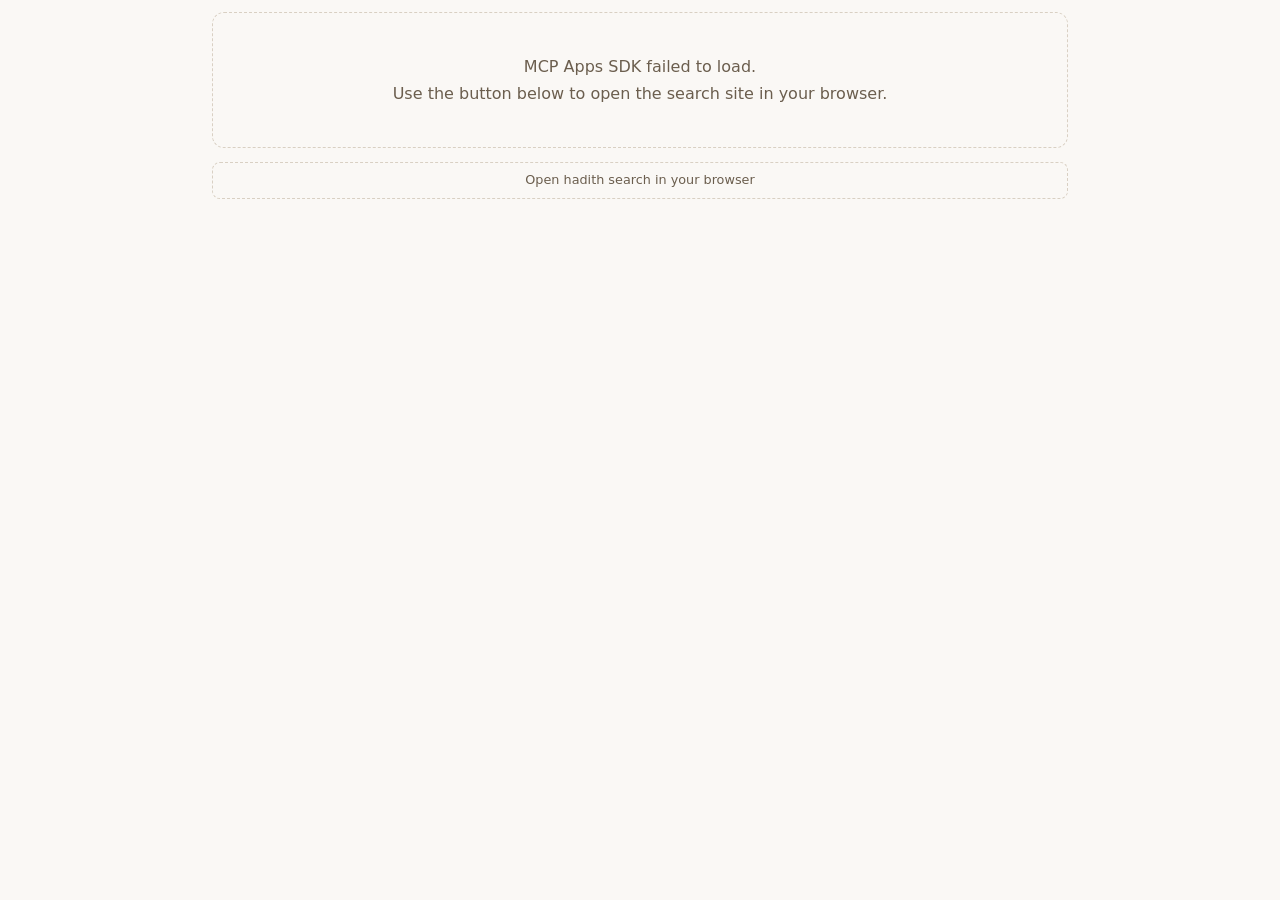
<file: src/hadith_mcp/assets/hadith_app.html>
<!DOCTYPE html>
<html lang="en">
<head>
  <meta charset="UTF-8" />
  <meta name="viewport" content="width=device-width, initial-scale=1.0" />
  <title>Hadith Reader</title>
  <style>
    :root {
      --clr-bg: #faf8f5;
      --clr-bg-alt: #f0ece4;
      --clr-surface: #ffffff;
      --clr-text: #2c2418;
      --clr-text-muted: #6b5e4e;
      --clr-text-faint: #9a8f7e;
      --clr-accent: #1a6b4a;
      --clr-accent-light: #e6f3ed;
      --clr-accent-dark: #0f4a32;
      --clr-border: #d9d0c3;
      --clr-border-strong: #c2b7a5;
      --clr-prov: #7c5a22;
      --clr-prov-bg: #f3e8d0;
      --clr-sim: #1d5f8a;
      --clr-sim-bg: #e4eff7;
      --font-sans: ui-sans-serif, system-ui, -apple-system, BlinkMacSystemFont,
        "Segoe UI", Inter, "Helvetica Neue", Arial, sans-serif;
      --font-arabic: "Noto Naskh Arabic", "Scheherazade New",
        "Traditional Arabic", "Amiri", Georgia, serif;
      --radius: 12px;
      --radius-sm: 8px;
      --shadow-sm: 0 1px 3px rgba(0, 0, 0, 0.06);
      --shadow-md: 0 4px 16px rgba(44, 36, 24, 0.1);
    }

    @media (prefers-color-scheme: dark) {
      :root:not([data-theme="light"]) {
        --clr-bg: #14110d;
        --clr-bg-alt: #241f17;
        --clr-surface: #1f1c17;
        --clr-text: #f2ecdb;
        --clr-text-muted: #c7b99f;
        --clr-text-faint: #8c7f6a;
        --clr-accent: #5fc89a;
        --clr-accent-light: #1a3a27;
        --clr-accent-dark: #82e0b6;
        --clr-border: #3a3228;
        --clr-border-strong: #554a3a;
        --clr-prov: #f0d294;
        --clr-prov-bg: #3a2e17;
        --clr-sim: #9bd2fa;
        --clr-sim-bg: #1c3a55;
        --shadow-sm: 0 1px 3px rgba(0, 0, 0, 0.4);
        --shadow-md: 0 6px 24px rgba(0, 0, 0, 0.5);
      }
    }

    :root[data-theme="dark"] {
      --clr-bg: #14110d;
      --clr-bg-alt: #241f17;
      --clr-surface: #1f1c17;
      --clr-text: #f2ecdb;
      --clr-text-muted: #c7b99f;
      --clr-text-faint: #8c7f6a;
      --clr-accent: #5fc89a;
      --clr-accent-light: #1a3a27;
      --clr-accent-dark: #82e0b6;
      --clr-border: #3a3228;
      --clr-border-strong: #554a3a;
      --clr-prov: #f0d294;
      --clr-prov-bg: #3a2e17;
      --clr-sim: #9bd2fa;
      --clr-sim-bg: #1c3a55;
      --shadow-sm: 0 1px 3px rgba(0, 0, 0, 0.4);
      --shadow-md: 0 6px 24px rgba(0, 0, 0, 0.5);
    }

    * { box-sizing: border-box; }
    [hidden] { display: none !important; }

    /* IMPORTANT: do NOT set html/body { height: 100% }. MCP app hosts embed
       us in an iframe that auto-sizes to content via ResizeObserver. A
       percentage height resolves against an initially-zero-height parent
       and collapses the whole app to 0 px (this is why Claude rendered
       blank). Let the document flow set its own height. */
    body {
      margin: 0;
      font-family: var(--font-sans);
      color: var(--clr-text);
      background: var(--clr-bg);
      line-height: 1.7;
      -webkit-font-smoothing: antialiased;
    }

    .shell { display: block; }

    /* The app bar is hidden by default; we only show it in search / empty
       modes. When show_hadith opens a specific hadith (detail mode) the
       search form would just be chrome noise. */
    .app-bar {
      background: var(--clr-surface);
      border-bottom: 1px solid var(--clr-border);
      padding: 10px 14px;
      display: none;
    }
    .shell.mode-search .app-bar,
    .shell.mode-empty  .app-bar { display: block; }

    .search-form {
      display: grid;
      grid-template-columns: 7fr 3fr;
      gap: 8px;
      max-width: 880px;
      margin: 0 auto;
      align-items: stretch;
    }

    .search-form .btn-primary {
      min-height: 100%;
      white-space: nowrap;
    }

    /* Subtle escape hatch when the in-widget search is not enough */
    .search-external-btn {
      display: block;
      width: 100%;
      max-width: 880px;
      margin: 14px auto 0;
      padding: 8px 12px;
      font-size: 0.8rem;
      font-weight: 500;
      color: var(--clr-text-muted);
      background: transparent;
      border: 1px dashed var(--clr-border);
      border-radius: var(--radius-sm);
      cursor: pointer;
      text-align: center;
      line-height: 1.45;
      transition: border-color 0.15s ease, color 0.15s ease,
        background 0.15s ease;
    }

    .search-external-btn:hover {
      color: var(--clr-accent);
      border-color: var(--clr-accent);
      background: color-mix(in srgb, var(--clr-accent) 8%, transparent);
    }

    .search-external-btn:focus-visible {
      outline: none;
      border-color: var(--clr-accent);
      box-shadow: 0 0 0 3px color-mix(in srgb, var(--clr-accent) 22%, transparent);
    }

    input, select, button { font: inherit; }

    input, select {
      border: 1px solid var(--clr-border);
      border-radius: var(--radius-sm);
      padding: 9px 11px;
      background: var(--clr-surface);
      color: var(--clr-text);
      min-width: 0;
    }

    input:focus, select:focus {
      outline: none;
      border-color: var(--clr-accent);
      box-shadow: 0 0 0 3px color-mix(in srgb, var(--clr-accent) 22%, transparent);
    }

    .btn {
      border-radius: var(--radius-sm);
      border: 1px solid transparent;
      padding: 9px 14px;
      cursor: pointer;
      font-weight: 500;
      transition: background 0.15s ease, color 0.15s ease;
    }
    .btn-primary { background: var(--clr-accent); color: #fff; }
    .btn-primary:hover { background: var(--clr-accent-dark); }
    .btn-outline {
      background: transparent;
      border-color: var(--clr-border);
      color: var(--clr-text);
    }
    .btn-outline:hover { border-color: var(--clr-accent); color: var(--clr-accent); }

    .view {
      padding: 14px;
      max-width: 880px;
      width: 100%;
      margin: 0 auto;
    }
    /* In detail mode we hug the content tightly — the host iframe will
       autosize to whatever height the card needs, no chrome around it. */
    .shell.mode-detail .view { padding: 12px 12px 16px; }
    .shell.mode-detail .result-card.is-detail { margin: 0; }

    .section-desc {
      color: var(--clr-text-muted);
      margin: 0 0 12px;
      font-size: 0.92rem;
    }

    .section-heading {
      margin: 24px 0 10px;
      font-size: 0.95rem;
      font-weight: 600;
      color: var(--clr-text-muted);
      letter-spacing: 0.02em;
      text-transform: uppercase;
    }

    .loading, .empty {
      border: 1px dashed var(--clr-border);
      border-radius: var(--radius);
      padding: 24px 18px;
      color: var(--clr-text-muted);
      text-align: center;
      min-height: 80px;
    }
    .empty code {
      background: var(--clr-bg-alt);
      padding: 2px 6px;
      border-radius: 4px;
      font-size: 0.9em;
    }

    /* ─── Result card ─────────────────────────────────────── */

    .result-list { display: grid; gap: 14px; }

    .result-card {
      position: relative;
      background: var(--clr-surface);
      border: 1px solid var(--clr-border);
      border-radius: var(--radius);
      padding: 16px 18px;
      box-shadow: var(--shadow-sm);
      transition: box-shadow 0.18s ease, border-color 0.18s ease;
    }
    .result-card:hover {
      border-color: var(--clr-border-strong);
      box-shadow: var(--shadow-md);
    }
    .result-card:focus-visible {
      outline: none;
      border-color: var(--clr-accent);
      box-shadow: 0 0 0 3px color-mix(in srgb, var(--clr-accent) 22%, transparent);
    }

    .result-head {
      display: flex;
      align-items: flex-start;
      justify-content: space-between;
      gap: 12px;
      margin-bottom: 8px;
    }

    .result-meta {
      display: flex;
      flex-wrap: wrap;
      align-items: center;
      gap: 6px;
      flex: 1;
      min-width: 0;
    }

    .chip {
      display: inline-flex;
      align-items: center;
      gap: 4px;
      background: var(--clr-bg-alt);
      color: var(--clr-text-muted);
      border-radius: 999px;
      padding: 3px 10px;
      font-size: 0.76rem;
      font-weight: 500;
      line-height: 1.4;
      white-space: nowrap;
    }
    .chip-coll { background: var(--clr-accent-light); color: var(--clr-accent); font-weight: 600; }
    .chip-num { background: transparent; color: var(--clr-text); padding: 3px 4px; font-weight: 600; }
    .chip-chapter {
      background: transparent;
      color: var(--clr-text-faint);
      font-style: italic;
      font-weight: 400;
      max-width: 260px;
      overflow: hidden;
      text-overflow: ellipsis;
    }
    .chip-chapter::before {
      content: "·";
      margin-right: 6px;
      color: var(--clr-text-faint);
      font-style: normal;
    }
    .chip-dbid {
      background: var(--clr-bg-alt);
      color: var(--clr-text-faint);
      font-variant-numeric: tabular-nums;
      font-size: 0.72rem;
    }
    .chip-prov {
      background: var(--clr-prov-bg);
      color: var(--clr-prov);
      font-weight: 500;
      text-transform: lowercase;
    }
    .chip-sim {
      background: var(--clr-sim-bg);
      color: var(--clr-sim);
      font-variant-numeric: tabular-nums;
      font-weight: 600;
      margin-left: auto;
    }

    .result-actions { display: flex; gap: 2px; flex-shrink: 0; }

    .icon-btn {
      display: inline-flex;
      align-items: center;
      justify-content: center;
      width: 30px;
      height: 30px;
      border: none;
      border-radius: var(--radius-sm);
      background: transparent;
      color: var(--clr-text-muted);
      cursor: pointer;
      transition: background 0.15s ease, color 0.15s ease;
      text-decoration: none;
      font-size: 14px;
    }
    .icon-btn:hover { background: var(--clr-bg-alt); color: var(--clr-accent); }
    .icon-btn.is-copied { color: var(--clr-accent); background: var(--clr-accent-light); }

    .result-narrator {
      margin: 0 0 6px;
      color: var(--clr-accent);
      font-style: italic;
      font-size: 0.9rem;
      font-weight: 500;
    }

    .result-body { position: relative; margin: 0; }

    .english-text {
      color: var(--clr-text);
      font-size: 0.98rem;
      line-height: 1.7;
      white-space: pre-wrap;
      word-wrap: break-word;
    }
    .english-text.is-clamped {
      display: -webkit-box;
      -webkit-line-clamp: 6;
      -webkit-box-orient: vertical;
      overflow: hidden;
      mask-image: linear-gradient(180deg, #000 70%, transparent);
      -webkit-mask-image: linear-gradient(180deg, #000 70%, transparent);
    }

    .expand-btn {
      display: inline-block;
      margin-top: 6px;
      padding: 4px 0;
      border: none;
      background: transparent;
      color: var(--clr-accent);
      font-weight: 600;
      font-size: 0.85rem;
      cursor: pointer;
    }
    .expand-btn:hover { color: var(--clr-accent-dark); }

    .arabic-block {
      margin-top: 14px;
      padding: 12px 14px;
      background: var(--clr-bg-alt);
      border-radius: var(--radius-sm);
      border-right: 3px solid var(--clr-accent);
    }
    .arabic-text {
      margin: 0;
      font-family: var(--font-arabic);
      font-size: 1.35rem;
      line-height: 2;
      text-align: right;
      direction: rtl;
      color: var(--clr-text);
    }

    .result-card.is-detail { padding: 20px 22px; }
    .result-card.is-detail .english-text { font-size: 1.02rem; }
    .result-card.is-detail .arabic-text { font-size: 1.5rem; }

    .toast {
      position: fixed;
      bottom: 16px;
      left: 50%;
      transform: translateX(-50%) translateY(10px);
      background: var(--clr-text);
      color: var(--clr-bg);
      padding: 8px 16px;
      border-radius: 999px;
      font-size: 0.85rem;
      font-weight: 500;
      box-shadow: var(--shadow-md);
      opacity: 0;
      pointer-events: none;
      transition: opacity 0.2s ease, transform 0.2s ease;
      z-index: 100;
    }
    .toast.is-visible { opacity: 1; transform: translateX(-50%) translateY(0); }

    @media (max-width: 640px) {
      .result-card { padding: 14px; }
      .arabic-text { font-size: 1.2rem; line-height: 1.9; }
      .chip-chapter { max-width: 160px; }
    }
  </style>
</head>
<body>
  <div id="shell" class="shell mode-detail">
    <header class="app-bar">
      <form id="searchForm" class="search-form" role="search">
        <input id="q" type="search" placeholder="Search hadith, #id, or bukhari 5678" aria-label="Hadith search" />
        <button type="submit" class="btn btn-primary">Search</button>
      </form>
    </header>
    <main id="view" class="view">
      <div class="loading">Loading hadith…</div>
    </main>
  </div>

  <template id="cardTpl">
    <article class="result-card" tabindex="0">
      <header class="result-head">
        <div class="result-meta">
          <span class="chip chip-coll"></span>
          <span class="chip chip-num"></span>
          <span class="chip chip-chapter" hidden></span>
          <span class="chip chip-dbid" hidden></span>
          <span class="chip chip-prov" hidden></span>
          <span class="chip chip-sim" hidden></span>
        </div>
        <div class="result-actions" role="group" aria-label="Hadith actions">
          <button class="icon-btn copy-link-btn" type="button" title="Copy share link" aria-label="Copy share link">
            <svg viewBox="0 0 24 24" width="15" height="15" fill="none" stroke="currentColor" stroke-width="2" stroke-linecap="round" stroke-linejoin="round" aria-hidden="true"><path d="M10 13a5 5 0 0 0 7.07 0l3-3a5 5 0 0 0-7.07-7.07l-1.5 1.5"/><path d="M14 11a5 5 0 0 0-7.07 0l-3 3a5 5 0 0 0 7.07 7.07l1.5-1.5"/></svg>
          </button>
          <button class="icon-btn copy-text-btn" type="button" title="Copy hadith text" aria-label="Copy hadith text">
            <svg viewBox="0 0 24 24" width="15" height="15" fill="none" stroke="currentColor" stroke-width="2" stroke-linecap="round" stroke-linejoin="round" aria-hidden="true"><rect x="9" y="9" width="13" height="13" rx="2"/><path d="M5 15H4a2 2 0 0 1-2-2V4a2 2 0 0 1 2-2h9a2 2 0 0 1 2 2v1"/></svg>
          </button>
          <button class="icon-btn open-link" type="button" title="Open in hadith search" aria-label="Open in hadith search">
            <svg viewBox="0 0 24 24" width="15" height="15" fill="none" stroke="currentColor" stroke-width="2" stroke-linecap="round" stroke-linejoin="round" aria-hidden="true"><path d="M18 13v6a2 2 0 0 1-2 2H5a2 2 0 0 1-2-2V8a2 2 0 0 1 2-2h6"/><polyline points="15 3 21 3 21 9"/><line x1="10" y1="14" x2="21" y2="3"/></svg>
          </button>
        </div>
      </header>
      <p class="result-narrator" hidden></p>
      <div class="result-body">
        <div class="english-text"></div>
        <button class="expand-btn" type="button" hidden>Show more</button>
      </div>
      <div class="arabic-block" hidden>
        <p class="arabic-text" dir="rtl" lang="ar"></p>
      </div>
    </article>
  </template>

  <!-- Vendored self-contained ext-apps SDK (attaches window.__hadithMcpSdk).
       The server replaces this placeholder at resource-render time with the
       contents of assets/ext-apps.bundle.js so the whole app is one inline
       document — no CDN fetches, no dynamic imports, no cross-origin iframes. -->
  <script>/*__SDK_BUNDLE__*/</script>

  <script>
    (() => {
      "use strict";

      const sdk = window.__hadithMcpSdk;
      const shell = document.getElementById("shell");
      const view = document.getElementById("view");
      const searchForm = document.getElementById("searchForm");
      const qInput = document.getElementById("q");
      const cardTpl = document.getElementById("cardTpl");

      function setMode(mode) {
        shell.classList.remove("mode-detail", "mode-search", "mode-empty");
        shell.classList.add(`mode-${mode}`);
      }

      let app = null;
      let initialData = null;
      let interactive = true;
      let searchAppBase = "https://search.hadith-mcp.org";

      function searchAppHomeUrl() {
        const b = String(searchAppBase || "").replace(/\/+$/, "");
        return `${b}/`;
      }

      function appendOpenSearchAppButton(parent) {
        const btn = document.createElement("button");
        btn.type = "button";
        btn.className = "search-external-btn";
        btn.textContent = "Open hadith search in your browser";
        btn.addEventListener("click", () => tryOpenUrl(searchAppHomeUrl()));
        parent.appendChild(btn);
      }

      // ─── Rendering helpers ──────────────────────────────
      const esc = (s) => String(s ?? "")
        .replaceAll("&", "&amp;").replaceAll("<", "&lt;").replaceAll(">", "&gt;");

      function hadithUrl(id) { return `${searchAppBase}/?id=${id}`; }

      function formatNarrator(raw) {
        if (!raw) return "";
        const s = String(raw).trim();
        if (!s) return "";
        if (/^(narrated|reported|it was narrated)/i.test(s)) {
          return s.endsWith(":") ? s : `${s}:`;
        }
        return `Narrated ${s}:`;
      }

      function formatSimilarity(sim) {
        if (typeof sim !== "number" || !Number.isFinite(sim) || sim <= 0) return null;
        const pct = Math.round(sim * 100);
        if (pct <= 0) return null;
        return `${pct}% match`;
      }

      function englishTextOf(item) {
        return item.english || item.english_excerpt || "";
      }

      async function copyToClipboard(text, btn, { silent = false } = {}) {
        let ok = false;
        try {
          await navigator.clipboard.writeText(text);
          ok = true;
        } catch { /* sandboxed iframe — fall through */ }
        if (!ok) {
          try {
            const ta = document.createElement("textarea");
            ta.value = text;
            ta.style.cssText = "position:fixed;left:-9999px;top:-9999px;opacity:0";
            document.body.appendChild(ta);
            ta.select();
            ok = document.execCommand("copy");
            ta.remove();
          } catch { /* last resort failed */ }
        }
        if (!silent) {
          if (ok) {
            if (btn) {
              btn.classList.add("is-copied");
              setTimeout(() => btn.classList.remove("is-copied"), 800);
            }
            showToast("Copied");
          } else {
            showToast("Copy failed \u2014 open the link manually");
          }
        }
        return ok;
      }

      async function tryOpenUrl(url) {
        try {
          const w = window.open(url, "_blank", "noopener");
          if (w) return;
        } catch { /* blocked by sandbox */ }
        const ok = await copyToClipboard(url, null, { silent: true });
        showToast(ok ? "Can\u2019t open links here \u2014 URL copied" : "Can\u2019t open links in this host");
      }

      let toastTimer = null;
      function showToast(msg) {
        let el = document.querySelector(".toast");
        if (!el) {
          el = document.createElement("div");
          el.className = "toast";
          document.body.appendChild(el);
        }
        el.textContent = msg;
        requestAnimationFrame(() => el.classList.add("is-visible"));
        clearTimeout(toastTimer);
        toastTimer = setTimeout(() => el.classList.remove("is-visible"), 1200);
      }

      function setupClamp(textEl, expandBtn, expanded) {
        if (expanded) {
          textEl.classList.remove("is-clamped");
          expandBtn.hidden = true;
          return;
        }
        textEl.classList.add("is-clamped");
        requestAnimationFrame(() => {
          const overflow = textEl.scrollHeight - textEl.clientHeight > 4;
          if (overflow) {
            expandBtn.hidden = false;
            expandBtn.textContent = "Show more";
          } else {
            textEl.classList.remove("is-clamped");
            expandBtn.hidden = true;
          }
        });
      }

      function renderCard(item, { detail = false, onOpen = null } = {}) {
        const card = cardTpl.content.firstElementChild.cloneNode(true);
        if (detail) card.classList.add("is-detail");

        const collName = item.collection_name_english || item.collection_slug || "";
        card.querySelector(".chip-coll").textContent = collName;
        card.querySelector(".chip-num").textContent =
          item.id_in_book != null ? `#${item.id_in_book}` : "";

        const chapterName = (item.chapter_name_english || "").trim();
        if (chapterName) {
          const el = card.querySelector(".chip-chapter");
          el.textContent = chapterName;
          el.hidden = false;
        }

        const idForUrl = item.id ?? item.matched_hadith_id;
        if (idForUrl != null) {
          const el = card.querySelector(".chip-dbid");
          el.textContent = `DB ${idForUrl}`;
          el.hidden = false;
        }

        const prov = (item.provenance || "").trim();
        if (prov) {
          const el = card.querySelector(".chip-prov");
          el.textContent = prov;
          el.hidden = false;
        }

        const simLabel = formatSimilarity(item.similarity);
        if (simLabel) {
          const el = card.querySelector(".chip-sim");
          el.textContent = simLabel;
          el.hidden = false;
        }

        const narr = formatNarrator(item.narrator);
        if (narr) {
          const el = card.querySelector(".result-narrator");
          el.textContent = narr;
          el.hidden = false;
        }

        const textEl = card.querySelector(".english-text");
        const expandBtn = card.querySelector(".expand-btn");
        textEl.textContent = englishTextOf(item);

        let expanded = detail;
        setupClamp(textEl, expandBtn, expanded);
        expandBtn.addEventListener("click", () => {
          expanded = !expanded;
          if (expanded) {
            textEl.classList.remove("is-clamped");
            expandBtn.textContent = "Show less";
          } else {
            textEl.classList.add("is-clamped");
            expandBtn.textContent = "Show more";
          }
        });

        if (item.arabic && String(item.arabic).trim()) {
          const block = card.querySelector(".arabic-block");
          card.querySelector(".arabic-text").textContent = String(item.arabic).trim();
          block.hidden = false;
        }

        const linkUrl = item.url || (idForUrl != null ? hadithUrl(idForUrl) : "");
        card.querySelector(".open-link").addEventListener("click", (e) => {
          e.stopPropagation();
          if (linkUrl) tryOpenUrl(linkUrl);
        });

        card.querySelector(".copy-link-btn").addEventListener("click", (e) => {
          e.stopPropagation();
          copyToClipboard(item.url || hadithUrl(idForUrl), e.currentTarget);
        });
        card.querySelector(".copy-text-btn").addEventListener("click", (e) => {
          e.stopPropagation();
          const body = [
            item.id_in_book != null ? `${collName} #${item.id_in_book}` : collName,
            narr,
            "",
            englishTextOf(item),
            item.arabic ? `\n${String(item.arabic).trim()}` : "",
            `\n${item.url || hadithUrl(idForUrl)}`,
          ].filter(Boolean).join("\n");
          copyToClipboard(body, e.currentTarget);
        });

        if (onOpen && idForUrl != null) {
          card.style.cursor = "pointer";
          card.addEventListener("click", (e) => {
            if (e.target.closest(".icon-btn, .expand-btn, a")) return;
            onOpen(idForUrl);
          });
        }

        return card;
      }

      function renderEmpty() {
        setMode("empty");
        view.replaceChildren();
        const empty = document.createElement("div");
        empty.className = "empty";
        empty.innerHTML = `
            <p>Search for a hadith above,<br>
            or enter a DB id like <code>#6074</code> or a reference like <code>bukhari 5678</code>.</p>`;
        view.appendChild(empty);
        appendOpenSearchAppButton(view);
      }

      function renderDetail(hadith, crossRefs) {
        setMode("detail");
        const wrap = document.createElement("div");
        wrap.appendChild(renderCard(hadith, { detail: true }));
        if (crossRefs?.length) {
          const h = document.createElement("h3");
          h.className = "section-heading";
          h.textContent = `Cross-references (${crossRefs.length})`;
          wrap.appendChild(h);
          const list = document.createElement("div");
          list.className = "result-list";
          for (const m of crossRefs) {
            const item = {
              id: m.matched_hadith_id,
              id_in_book: m.id_in_book,
              collection_slug: m.collection_slug,
              collection_name_english: m.collection_slug,
              english_excerpt: m.english_excerpt,
              similarity: m.similarity,
              url: m.url,
            };
            list.appendChild(renderCard(item, { onOpen: openHadith }));
          }
          wrap.appendChild(list);
        }
        view.replaceChildren(wrap);
      }

      function renderSearch(results, meta) {
        setMode("search");
        const wrap = document.createElement("div");
        if (meta?.query) {
          const h = document.createElement("p");
          h.className = "section-desc";
          const note = meta.note ? ` · ${esc(meta.note)}` : "";
          h.innerHTML = `<strong>${esc(meta.query)}</strong> — ${results.length} result(s)${note}`;
          wrap.appendChild(h);
        }
        if (!results.length) {
          const empty = document.createElement("div");
          empty.className = "empty";
          empty.textContent = "No results.";
          wrap.appendChild(empty);
          appendOpenSearchAppButton(wrap);
        } else {
          const list = document.createElement("div");
          list.className = "result-list";
          for (const item of results) {
            list.appendChild(renderCard(item, { onOpen: openHadith }));
          }
          wrap.appendChild(list);
        }
        view.replaceChildren(wrap);
      }

      function renderFromStructured(data) {
        if (!data) return;
        if (data.search_app_url) searchAppBase = data.search_app_url;
        if (typeof data.interactive === "boolean") interactive = data.interactive;
        if (data.kind === "detail" && data.hadith) {
          renderDetail(data.hadith, data.cross_references);
        } else if (data.kind === "search") {
          qInput.value = data.query || "";
          renderSearch(data.search_results || [], {
            query: data.query,
            note: data.search_note,
          });
        } else {
          renderEmpty();
        }
      }

      function parseToolResultJson(result) {
        const block = result?.content?.find((c) => c.type === "text");
        if (!block?.text) return null;
        try { return JSON.parse(block.text); }
        catch { return null; }
      }

      async function openHadith(hadithId) {
        if (!app) return;
        view.innerHTML = '<div class="loading">Loading…</div>';
        try {
          const result = await app.callServerTool({
            name: "fetch_hadith",
            arguments: { hadith_id: hadithId, include_cross_references: true },
          });
          const parsed = parseToolResultJson(result);
          if (!parsed?.hadith) {
            view.innerHTML = '<div class="empty">Hadith not found.</div>';
            return;
          }
          const crossRefs = (parsed.cross_references || {})[String(parsed.hadith.id)] || [];
          renderDetail(parsed.hadith, crossRefs);
        } catch (e) {
          view.innerHTML = `<div class="empty">Lookup failed: ${esc(e.message || e)}</div>`;
        }
      }

      async function runSearch(query, collection) {
        if (!app) return;
        view.innerHTML = '<div class="loading">Searching…</div>';
        try {
          const result = await app.callServerTool({
            name: "search_hadith",
            arguments: {
              query,
              collection: collection || null,
              limit: 30,
              mode: "semantic",
            },
          });
          const parsed = parseToolResultJson(result) || { results: [] };
          renderSearch(parsed.results || [], { query, note: parsed.note });
        } catch (e) {
          view.innerHTML = `<div class="empty">Search failed: ${esc(e.message || e)}</div>`;
        }
      }

      async function lookupByCollection(collection, hadithNumber) {
        if (!app) return;
        view.innerHTML = '<div class="loading">Loading…</div>';
        try {
          const result = await app.callServerTool({
            name: "fetch_hadith",
            arguments: {
              collection,
              hadith_number: hadithNumber,
              include_cross_references: true,
            },
          });
          const parsed = parseToolResultJson(result);
          if (!parsed?.hadith) {
            view.innerHTML = '<div class="empty">Hadith not found.</div>';
            return;
          }
          const crossRefs = (parsed.cross_references || {})[String(parsed.hadith.id)] || [];
          renderDetail(parsed.hadith, crossRefs);
        } catch (e) {
          view.innerHTML = `<div class="empty">Lookup failed: ${esc(e.message || e)}</div>`;
        }
      }

      function parseQueryLookup(q) {
        q = q.trim();
        const bare = q.match(/^#?(\d+)$/);
        if (bare) return { hadith_id: Number.parseInt(bare[1], 10) };
        const coll = q.match(/^([a-zA-Z_]+)\s*#?\s*(\d+)$/);
        if (coll) return {
          collection: coll[1].toLowerCase(),
          hadith_number: Number.parseInt(coll[2], 10),
        };
        return null;
      }

      searchForm.addEventListener("submit", (e) => {
        e.preventDefault();
        if (!interactive) return;
        const q = qInput.value.trim();
        if (!q) return;
        const lookup = parseQueryLookup(q);
        if (lookup?.hadith_id != null) {
          openHadith(lookup.hadith_id);
        } else if (lookup?.collection && lookup?.hadith_number != null) {
          lookupByCollection(lookup.collection, lookup.hadith_number);
        } else {
          runSearch(q, null);
        }
      });

      // ─── MCP App bootstrap ──────────────────────────────
      if (!sdk || !sdk.App) {
        view.replaceChildren();
        const sdkFail = document.createElement("div");
        sdkFail.className = "empty";
        sdkFail.innerHTML = `
            <p>MCP Apps SDK failed to load.<br>
            Use the button below to open the search site in your browser.</p>`;
        view.appendChild(sdkFail);
        appendOpenSearchAppButton(view);
        return;
      }

      const instance = new sdk.App({ name: "Hadith Reader", version: "0.3.0" });

      instance.ontoolresult = (result) => {
        try {
          // Some hosts pass the CallToolResult directly; others wrap it in
          // a notification object whose payload lives on `.result`. Accept
          // both shapes and also look inside `result.content[0].text` as a
          // last resort (matches our text fallback JSON block).
          const sc =
            result?.structuredContent ??
            result?.result?.structuredContent ??
            (() => {
              try {
                const t = result?.content?.find?.((c) => c.type === "text")?.text;
                return t ? JSON.parse(t) : null;
              } catch {
                return null;
              }
            })();
          if (!sc || !sc.kind) return;
          initialData = sc;
          renderFromStructured(sc);
        } catch (e) {
          view.innerHTML = `<div class="empty">Render failed: ${esc(e.message || e)}</div>`;
        }
      };

      instance.onhostcontextchanged = (ctx) => {
        try {
          if (ctx?.theme && sdk.applyDocumentTheme) sdk.applyDocumentTheme(ctx.theme);
          if (ctx?.styles?.variables && sdk.applyHostStyleVariables) {
            sdk.applyHostStyleVariables(ctx.styles.variables);
          }
          if (ctx?.styles?.css?.fonts && sdk.applyHostFonts) {
            sdk.applyHostFonts(ctx.styles.css.fonts);
          }
        } catch {}
      };

      instance.onteardown = async () => ({ state: {} });

      // Hard deadline: if connect() never resolves (e.g. host protocol
      // mismatch), make sure the iframe still shows a usable empty state
      // so the user is not staring at a blank tool card.
      const connectDeadline = setTimeout(() => {
        if (!app && !initialData) renderEmpty();
      }, 2500);

      (async () => {
        try {
          await instance.connect();
          app = instance;
          clearTimeout(connectDeadline);
          const hc = instance.getHostContext?.();
          if (hc?.theme && sdk.applyDocumentTheme) sdk.applyDocumentTheme(hc.theme);
        } catch (e) {
          clearTimeout(connectDeadline);
          view.innerHTML = `<div class="empty">Could not connect to host: ${esc(e.message || e)}</div>`;
          return;
        }

        // Some hosts deliver the initial tool-result synchronously during
        // connect(), others fire it a tick later. If nothing arrives within
        // the grace period, fall back to the interactive empty state so the
        // app never stays stuck on "Loading…".
        setTimeout(() => {
          if (!initialData) renderEmpty();
        }, 750);
      })();
    })();
  </script>
</body>
</html>
</file>
